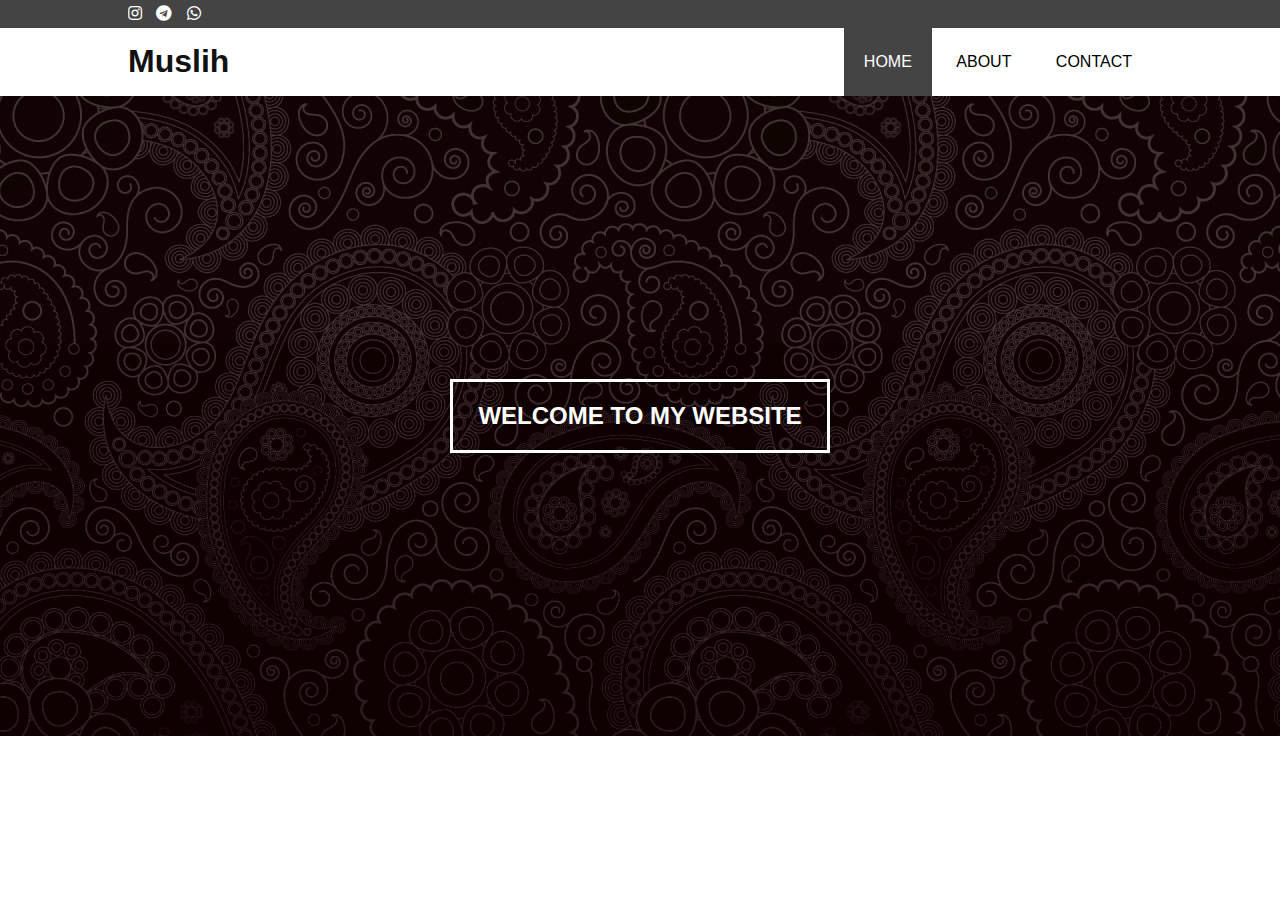
<file: index.html>
<!DOCTYPE html>
<html>
<head>
	<meta charset="utf-8">
	<meta name="viewport" content="width=device-width, initial-scale=1">
	<title>Muslih</title>
	<link rel="stylesheet" type="text/css" href="style.css">
	<link rel="stylesheet" type="text/css" href="https://cdnjs.cloudflare.com/ajax/libs/font-awesome/5.13.0/css/all.min.css">
	<script src="https://code.jquery.com/jquery-3.5.1.min.js" integrity="sha256-9/aliU8dGd2tb6OSsuzixeV4y/faTqgFtohetphbbj0=" crossorigin="anonymous"></script>
</head>
<body>
	<!-- loader -->
	<div class="bg-loader">
		<div class="loader"></div>
	</div>

	<!-- header -->
	<div class="medsos">
		<div class="container fixed-top">
			<ul>
                <li><a href="https://instagram.com"><i class="fab fa-instagram"></i></a></li>
                <li><a href="https://telegram.com"><i class="fab fa-telegram"></i></a></li>
				<li><a href="https://fa-whatsapp.com"><i class="fab fa-whatsapp"></i></a></li>
			</ul>
		</div>
	</div>
	<header>
		<div class="container">
			<h1><a href="index.html">Muslih</a></h1>
			<ul>
				<li class="active"><a href="index.html">HOME</a></li>
				<li><a href="about.html">ABOUT</a></li>
				<li><a href="contact.html">CONTACT</a></li>
			</ul>
		</div>
	</header>

	<!-- banner -->
	<section class="banner">
		<h2>WELCOME TO MY WEBSITE</h2>
	</section>
	<script type="text/javascript">
		$(document).ready(function(){
			$(".bg-loader").hide();
		})
	</script>
</body>
</html>
</file>
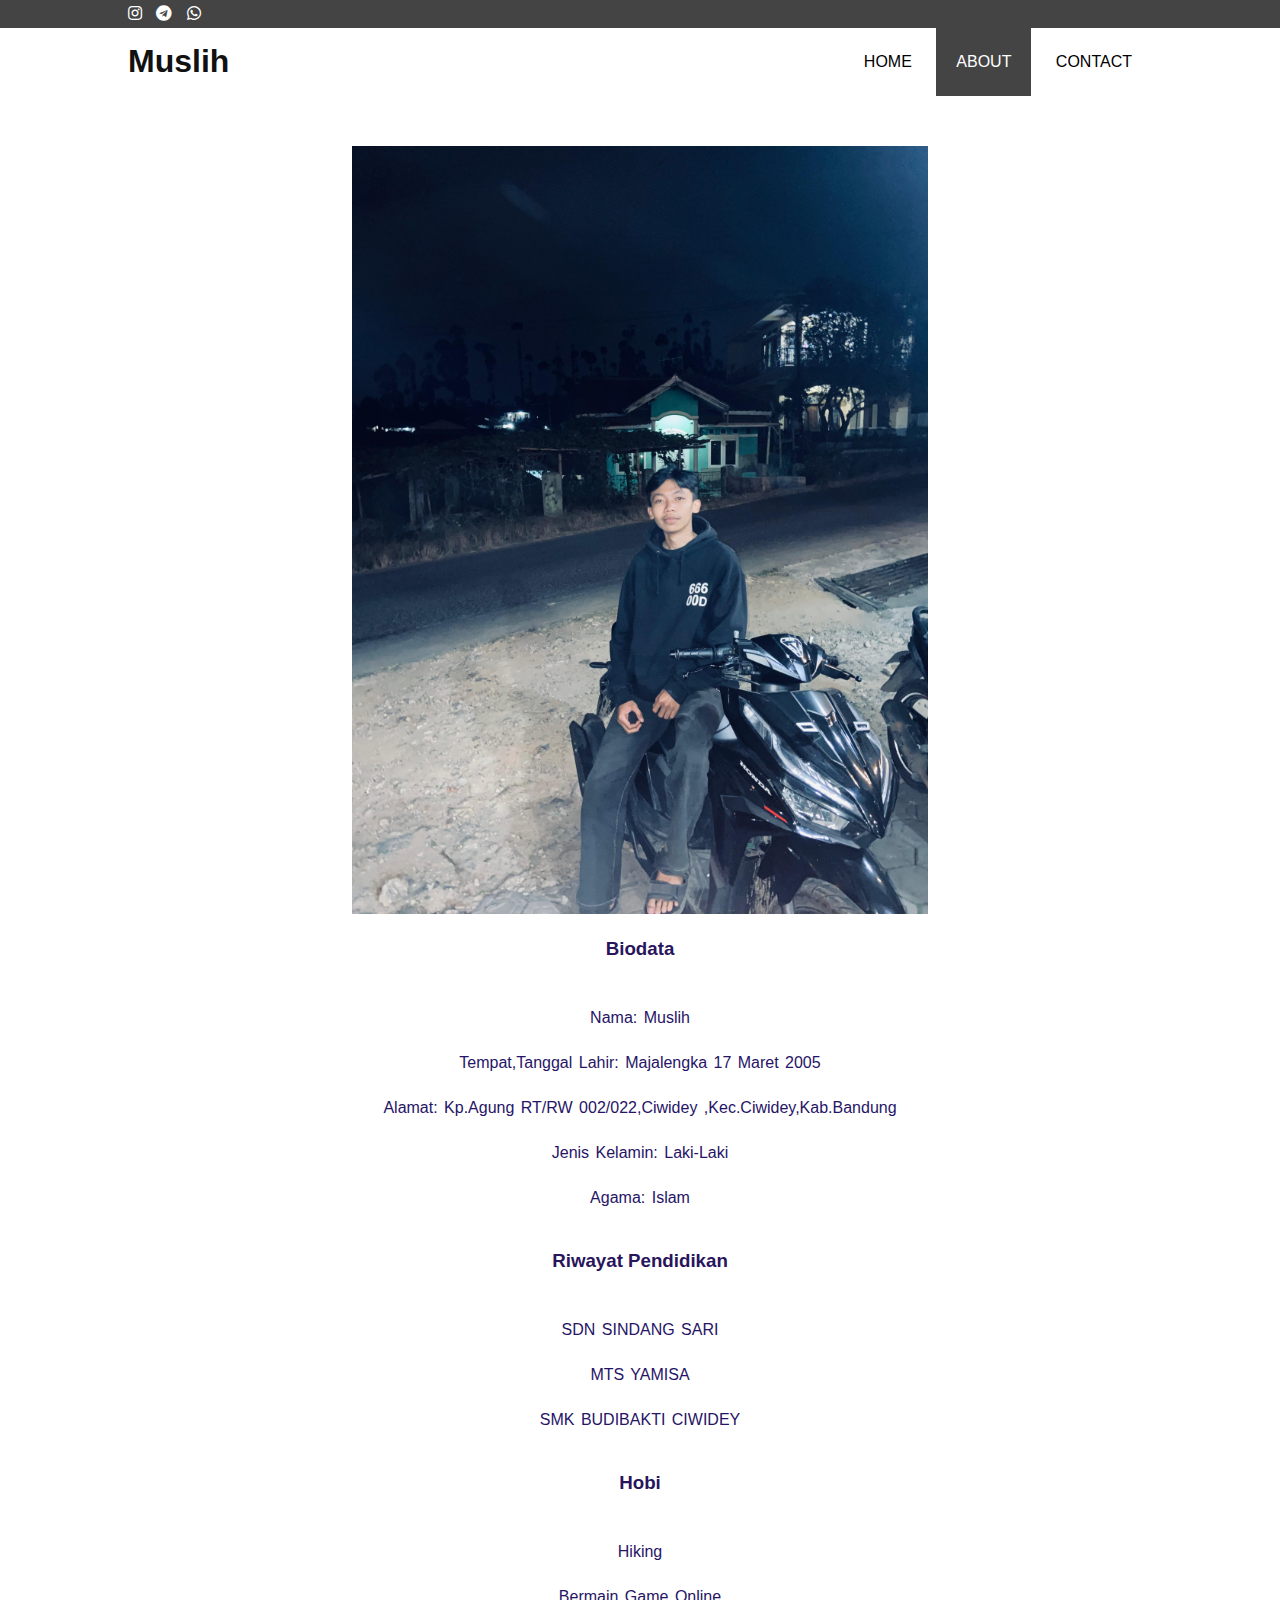
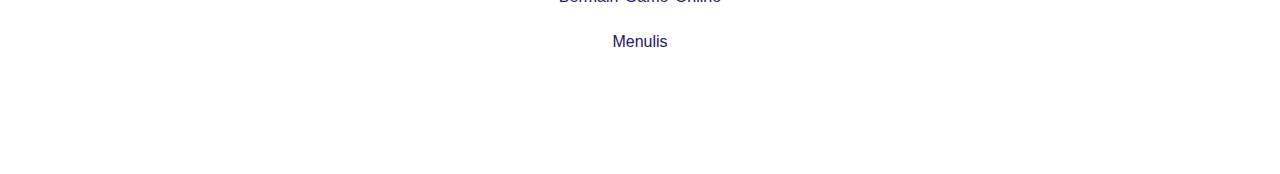
<file: about.html>
<!DOCTYPE html>
<html>
<head>
	<meta charset="utf-8">
	<meta name="viewport" content="width=device-width, initial-scale=1">
	<title>Muslih</title>
	<link rel="stylesheet" type="text/css" href="style.css">
	<link rel="stylesheet" type="text/css" href="https://cdnjs.cloudflare.com/ajax/libs/font-awesome/5.13.0/css/all.min.css">
	<script src="https://code.jquery.com/jquery-3.5.1.min.js" integrity="sha256-9/aliU8dGd2tb6OSsuzixeV4y/faTqgFtohetphbbj0=" crossorigin="anonymous"></script>
</head>
<body>
	<!-- loader -->
	<div class="bg-loader">
		<div class="loader"></div>
	</div>

	<!-- header -->
	<div class="medsos">
		<div class="container">
			<ul>
                <li><a href="https://instagram.com"><i class="fab fa-instagram"></i></a></li>
                <li><a href="https://telegram.com"><i class="fab fa-telegram"></i></a></li>
				<li><a href="https://fa-whatsapp.com"><i class="fab fa-whatsapp"></i></a></li>
			</ul>
		</div>
	</div>
	<header>

		<div class="container">
			<h1><a href="index.html">Muslih</a></h1>
			<ul>
				<li><a href="index.html">HOME</a></li>
				<li class="active"><a href="about.html">ABOUT</a></li>
				<li><a href="contact.html">CONTACT</a></li>
			</ul>
		</div>
	</header>

	<!-- about -->
	<section class="about">
		<div class="image">
			<img src="me.jpg" width="100%" ></div>
		<div class="container">
			<h3>Biodata</h3>
			<p>Nama: Muslih</p>
				<p>Tempat,Tanggal Lahir: Majalengka 17 Maret 2005 </p>
				<p>Alamat: Kp.Agung RT/RW 002/022,Ciwidey ,Kec.Ciwidey,Kab.Bandung </p>
				<p>Jenis Kelamin: Laki-Laki
				<p>Agama: Islam</p>
			<h3>Riwayat Pendidikan</h3>
				<p>SDN SINDANG SARI</p>
				<p>MTS YAMISA </p>
				<p>SMK BUDIBAKTI CIWIDEY</p>
			<h3>Hobi</h3>
			<p>Hiking</p>
			<p>Bermain Game Online</p>
			<p>Menulis</p>
	
	<script type="text/javascript">
		$(document).ready(function(){
			$(".bg-loader").hide();
		})
	</script>
</body>
</html>
</file>
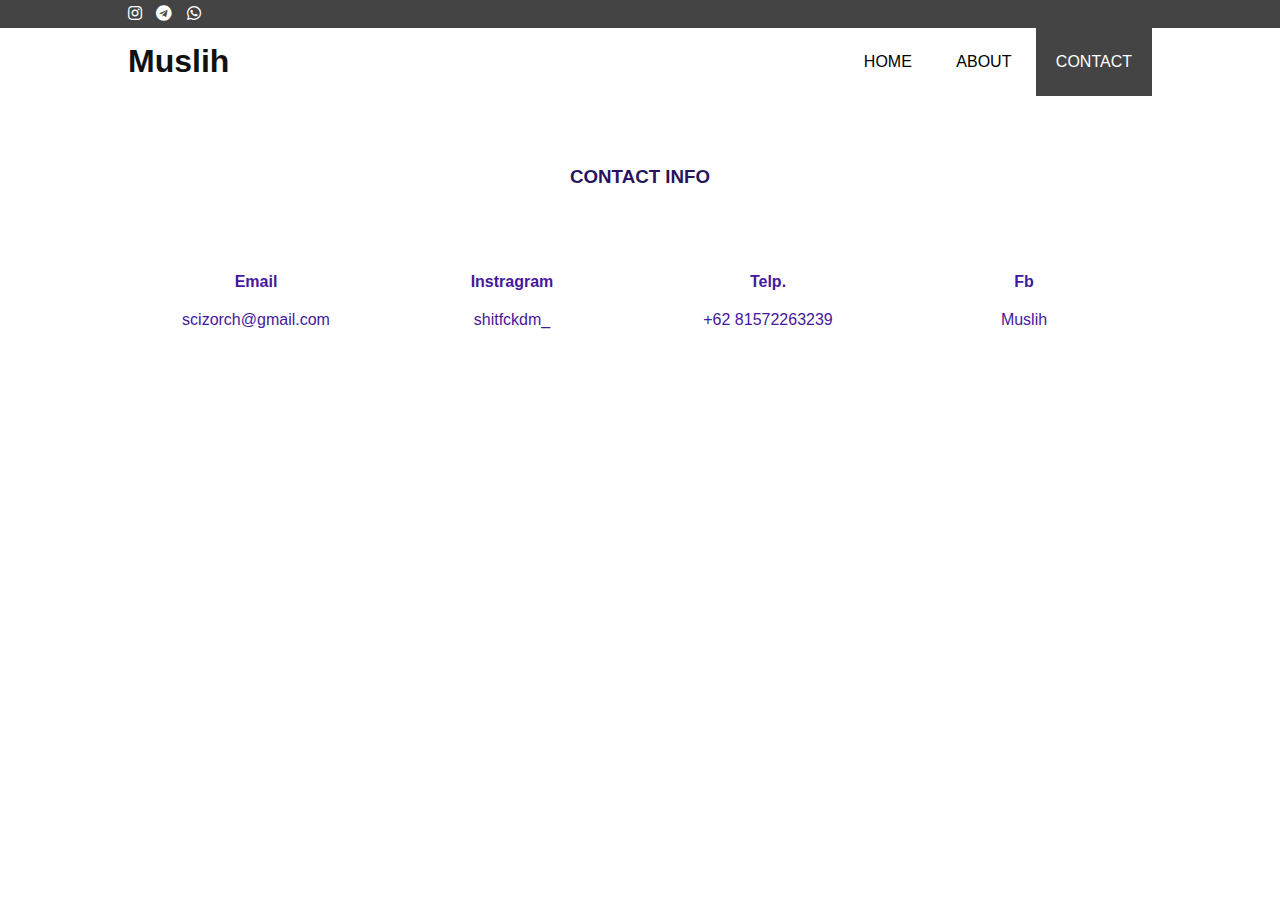
<file: contact.html>
<!DOCTYPE html>
<html>
<head>
	<meta charset="utf-8">
	<meta name="viewport" content="width=device-width, initial-scale=1">
	<title>Muslih</title>
	<link rel="stylesheet" type="text/css" href="style.css">
	<link rel="stylesheet" type="text/css" href="https://cdnjs.cloudflare.com/ajax/libs/font-awesome/5.13.0/css/all.min.css">
	<script src="https://code.jquery.com/jquery-3.5.1.min.js" integrity="sha256-9/aliU8dGd2tb6OSsuzixeV4y/faTqgFtohetphbbj0=" crossorigin="anonymous"></script>
</head>
<body>
	<!-- loader -->
	<div class="bg-loader">
		<div class="loader"></div>
	</div>

	<!-- header -->
	<div class="medsos">
		<div class="container">
			<ul>
                <li><a href="https://instagram.com"><i class="fab fa-instagram"></i></a></li>
                <li><a href="https://telegram.com"><i class="fab fa-telegram"></i></a></li>
				<li><a href="https://fa-whatsapp.com"><i class="fab fa-whatsapp"></i></a></li>
			</ul>
		</div>
	</div>
	<header>
		<div class="container">
			<h1><a href="index.html">Muslih</a></h1>
			<ul>
				<li><a href="index.html">HOME</a></li>
				<li><a href="about.html">ABOUT</a></li>
				<li class="active"><a href="contact.html">CONTACT</a></li>
			</ul>
		</div>
	</header>

	<!-- service -->
	<section class="service">
		<div class="container">
			<h3>CONTACT INFO</h3>
			<div class="box">
				<div class="col-4">
					<h4>Email</h4>
					<p>scizorch@gmail.com</p>
				</div>
				<div class="col-4">
					<h4>Instragram</h4>
					<p>shitfckdm_</p>
				</div>
				<div class="col-4">
					<h4>Telp.</h4>
					<p>+62 81572263239</p>
				</div>
				<div class="col-4">
					<h4>Fb</h4>
					<p>Muslih</p>
				</div>

			</div>
			<iframe src="https://www.google.com/maps/embed?pb=!1m14!1m12!1m3!1d6619.301486854351!2d107.44364920166352!3d-7.101833107549947!2m3!1f0!2f0!3f0!3m2!1i1024!2i768!4f13.1!5e1!3m2!1sid!2sid!4v1724234369687!5m2!1sid!2sid" width="600" height="450" style="border:0;" allowfullscreen="" loading="lazy" referrerpolicy="no-referrer-when-downgrade"></iframe></iframe>
		</div>
	</section>



	<script type="text/javascript">
		$(document).ready(function(){
			$(".bg-loader").hide();
		})
	</script>
</body>
</html>
</file>
<file: style.css>
* {
	padding:0;
	margin:0;
	font-family: sans-serif;
}
a {
	color: inherit;
	text-decoration: none;
}
.medsos {
	padding:5px 0;
	background-color: rgb(68, 68, 68);
}
.medsos ul li {
	display: inline-block;
	color: #ffffff;
	margin-right: 10px;
}
.container {
	width:80%;
	margin:0 auto;
}
.container:after {
	content:'';
	display: block;
	clear: both;
}
header h1 {
	float: left;
	padding:15px 0;
	color: rgb(17, 17, 17);
}
header ul {
	float: right;
}
header ul li {
	display: inline-block;
}
header ul li a {
	padding:25px 20px;
	display: inline-block;
}
header ul li a:hover {
	background-color: rgb(158, 158, 158);
	color: #fff;
}
.active {
	background-color: rgb(68, 68, 68);
	color: #fff;
}
.banner {
	height: 60vh;
	background-image: url('wp.jpg');
	background-size: cover;

	position: relative;
	display: flex;
	justify-content: center;
	align-items: center;
}
.banner:after {
	content:'';
	display: block;
	position: absolute;
	top: 0;
	left: 0;
	right: 0;
	bottom: 0;
	background-color: rgba(24, 0, 0, 0.6);
}
.banner h2 {
	color: #fff;
	z-index: 1;
	padding: 20px 25px;
	border:3px solid #fff;
}


.image {
	width:45%;
	margin:0 auto;
}
.image:after {
	content:'';
	display: block;
	clear: both;
}


section {
	padding:50px 0;
}
section h3 {
	text-align: center;
	padding:20px 0;
	color: rgb(40, 21, 92);
	margin-bottom: 25px;
}
.about,
.service {
	padding-bottom: 100px;
}
.about p {
	color: #261466;
	word-spacing: 2px;
	line-height: 25px;
	margin-bottom: 20px;
	text-align: center;
}
.service {
	background-color: #ffffff;
}
.box {
	color: rgb(70, 24, 156);
}
.box:after {
	content: '';
	display: block;
	clear: both;
}
.box .col-4 {
	width:25%;
	padding:20px;
	box-sizing: border-box;
	text-align: center;
	float: left;
}
.icon {
	width:70px;
	height:70px;
	border:1px solid;
	border-radius: 50%;
	text-align: center;
	line-height: 70px;
	font-size: 20px;
	margin:0 auto;
}
.box .col-4 h4 {
	margin:20px 0;
}
footer {
	padding:30px 0;
	background-color: #333;
	color: #fff;
	text-align: center;
}
.bg-loader {
	background-color: #eee;
	position: fixed;
	top: 0;
	left: 0;
	right: 0;
	bottom: 0;
	z-index: 9999;
	display: flex;
	justify-content: center;
	align-items: center;
}
.bg-loader .loader {
	width:100px;
	height: 100px;
	border:3px solid #fff;
	border-radius: 50%;
	border-top-color: darkgray;
	border-right-color: darkgray;
	border-bottom-color: darkgray;
	animation: puterin .8s linear infinite;
}
.label {
	background-color: darkgray;
	color: #fff;
}
@keyframes puterin {
	100% {
		transform: rotate(360deg);
	}
}
@media screen and (max-width: 768px){
	.container {
		width:90%;
	}
	header h1 {
		text-align: center;
		float: none;
	}
	header ul {
		text-align: center;
		float: none;
	}
	.box .col-4 {
		width:100%;
		float: none;
		margin-bottom: 20px;
	}
}
</file>
